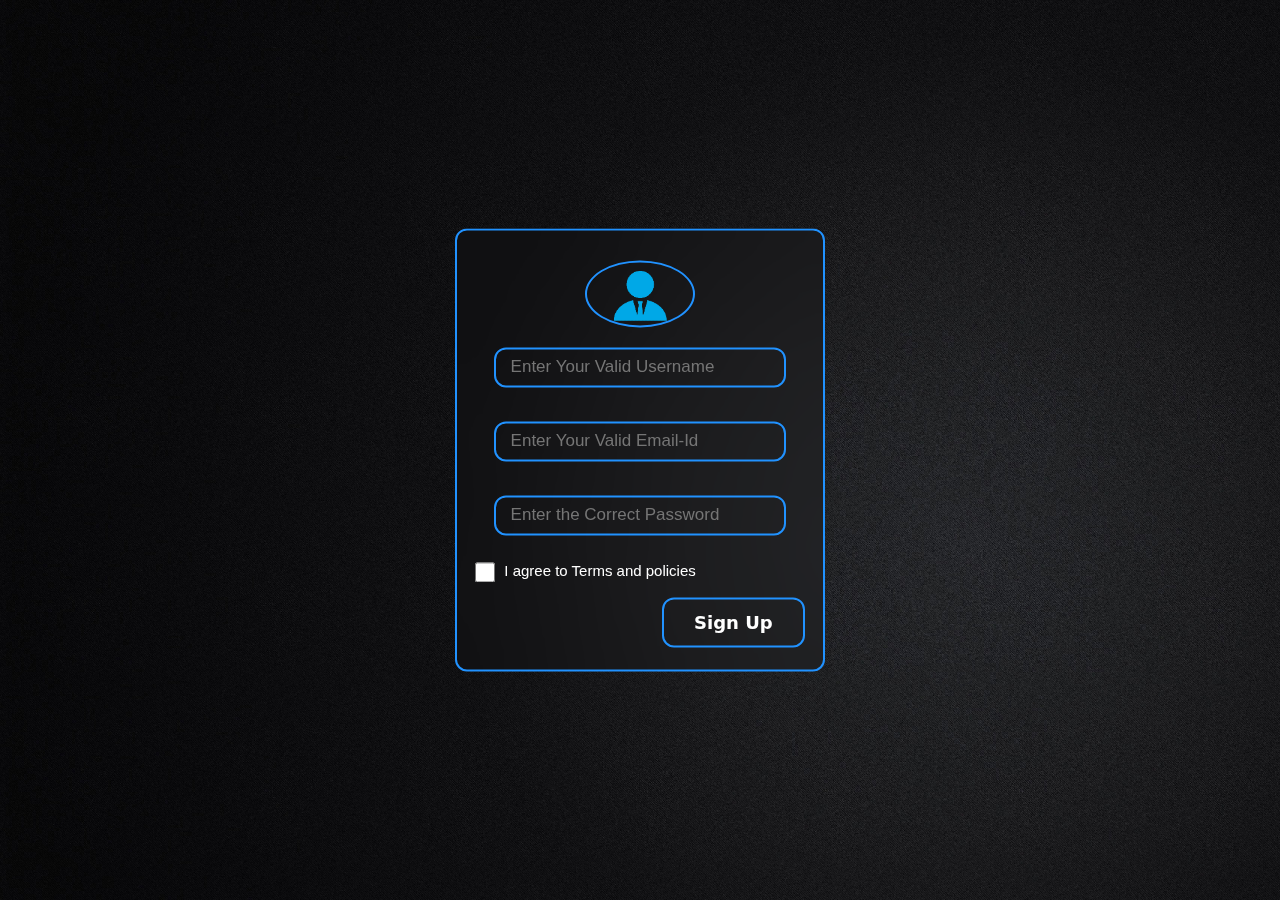
<file: index.html>
<!DOCTYPE html>
<html lang="en">
<head>
    <meta charset="UTF-8">
    <meta name="viewport" content="width=device-width, initial-scale=1.0">
    <title>LOGIN PANEL</title>
    <link rel="https://cdn.jsdelivr.net/npm/bootstrap@5.0.2/dist/css/bootstrap.min.css">
    <link rel="stylesheet" href="style.css">
</head>
<body>
    <div class="container">
        <form id="form" class="form" name="suForm">
            <img src="avatar.png" alt="Code Fed">
            <div class="form-control">
                <input type="text" id="username" placeholder="Enter Your Valid Username" onclick="resetBtn()">
            </div>

             <div class="form-control">
                <input type="text" id="email" placeholder="Enter Your Valid Email-Id" onclick="resetBtn()">
            </div>

             <div class="form-control">
                <input type="password" id="password" placeholder="Enter the Correct Password" onclick="resetBtn()">
            </div>
            <input type="checkbox" name="check1" id="check" onclick="resetBtn()">
            <label for="check" class="label">I agree to Terms and policies</label>
            <input type="submit" id="submit-btn" value="Sign Up" onmouseover="mouseOver()">
        </form>    
    </div>
    <script src="login.js"></script>
</body>
</html>
</file>
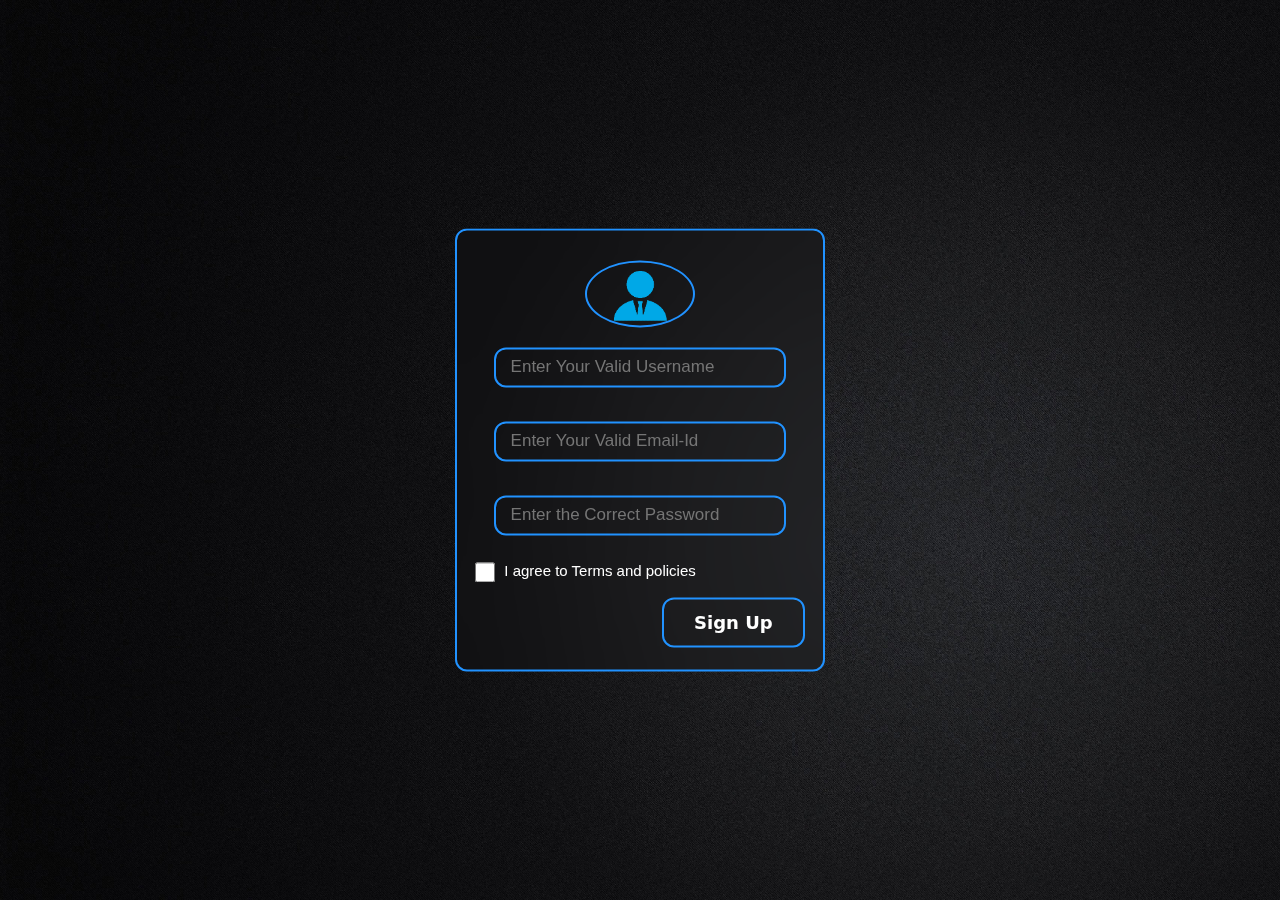
<file: login.html>
<!DOCTYPE html>
<html lang="en">
<head>
    <meta charset="UTF-8">
    <meta name="viewport" content="width=device-width, initial-scale=1.0">
    <title>LOGIN PANEL</title>
    <link rel="https://cdn.jsdelivr.net/npm/bootstrap@5.0.2/dist/css/bootstrap.min.css">
    <link rel="stylesheet" href="style.css">
</head>
<body>
    <div class="container">
        <form id="form" class="form" name="suForm">
            <img src="avatar.png" alt="Code Fed">
            <div class="form-control">
                <input type="text" id="username" placeholder="Enter Your Valid Username" onclick="resetBtn()">
            </div>

             <div class="form-control">
                <input type="text" id="email" placeholder="Enter Your Valid Email-Id" onclick="resetBtn()">
            </div>

             <div class="form-control">
                <input type="password" id="password" placeholder="Enter the Correct Password" onclick="resetBtn()">
            </div>
            <input type="checkbox" name="check1" id="check" onclick="resetBtn()">
            <label for="check" class="label">I agree to Terms and policies</label>
            <input type="submit" id="submit-btn" value="Sign Up" onmouseover="mouseOver()">
        </form>    
    </div>
    <script src="login.js"></script>
</body>
</html>
</file>
<file: style.css>
@import url('https://fonts.googleapis.com/css?family=Open+Sans&display=swap');

:root{
    --succes-color: #2ecc71;
    --error-color: #e74c3c;
}


*{
    box-sizing: border-box;
}

body{

    background-image: url(bg.jpg);
    font-family: 'Open Sans', sans-serif;
    display: flex;
    align-items: center;
    justify-content: center;
    min-height: 100vh;
    margin: 0;
}

.container{
    width: 80%;
    max-width: 370px;
    position: absolute;
    top: 50%;
    left: 50%;
    transform: translate(-50%,-50%);
    border-radius: .75rem;
    padding: 10px 0;
    z-index: 1;
    backdrop-filter: blur(20px);
    border: 2px solid #2192FF;
    transition: 0.5s ease;
}

h2{
    text-align: center;
    margin: 0 0 20px;
}

img{
    width: 30%;
    height: auto;
    margin: 20px auto;
    display: block;
    border-radius: 50%;
    border:2px solid #2192FF;
}

img:hover{
    animation: shake 0.5s;
    animation-iteration-count: infinite;
}
@keyframes shake {
    0% { transform: translate(1px, 1px) rotate(0deg); }
    10% { transform: translate(-1px, -2px) rotate(-1deg); }
    20% { transform: translate(-3px, 0px) rotate(1deg); }
    30% { transform: translate(3px, 2px) rotate(0deg); }
    40% { transform: translate(1px, -1px) rotate(1deg); }
    50% { transform: translate(-1px, 2px) rotate(-1deg); }
    60% { transform: translate(-3px, 1px) rotate(0deg); }
    70% { transform: translate(3px, 1px) rotate(-1deg); }
    80% { transform: translate(-1px, -1px) rotate(1deg); }
    90% { transform: translate(1px, 2px) rotate(0deg); }
    100% { transform: translate(1px, -2px) rotate(-1deg); }
  }

.form-control{
    margin-bottom: 5px;
    padding-bottom: 10px;
    position: relative;
}
 
.form-control input
{
    width: 80%;
    height: 40px;
    margin: 12px auto;
    display: block;
    border: 1px solid rgba(116, 116, 116, 0.76);
    border-radius: .75rem;
    font-family:'Segoe UI', Tahoma, Geneva, Verdana, sans-serif;
    font-size: 17px;
    padding-left: 15px;
    background-color: transparent;
    border: 2px solid #2192FF;
    color: #fff; 
}

.form-control input:focus{
    outline: 0;
    border-color: #777;

}

.form-control.success input {
    border-color: var(--succes-color);
}

.form-control.error input {
    border-color: var(--error-color);    
}

.form-control small{
    color: var(--error-color);
    position: absolute;
    bottom: 0;
    left: 0;
    visibility: hidden;
}

.form-control.error small{
    visibility: visible;
}


#check{
    width: 20px;
    max-width: 20px;
    margin: 0 0 0 5%;
    padding: 0;
    height: 20px;
    display: inline;
    accent-color:#2192FF;
    
}
.label{
    font-family:'Segoe UI', Tahoma, Geneva, Verdana, sans-serif;
    font-size: 15px;
    padding-left: 9px;
    position: absolute;
    color: #fff;
}

#submit-btn {
  width: auto;
  padding: 0 30px;
  border: 2px solid #2192FF;
  border-radius: .75rem;
  color: #fff;
  cursor: pointer;
  font-family: "Inter var",ui-sans-serif,system-ui,-apple-system,system-ui,"Segoe UI",Roboto,"Helvetica Neue",Arial,"Noto Sans",sans-serif,"Apple Color Emoji","Segoe UI Emoji","Segoe UI Symbol","Noto Color Emoji";
  font-size: 1.125rem;
  font-weight: 600;
  height: 50px;
  transition: 0.15s;
  float: right;
  margin: 35px 5% 12px 0;
  cursor: default;
  background-color: transparent;
}
</file>
